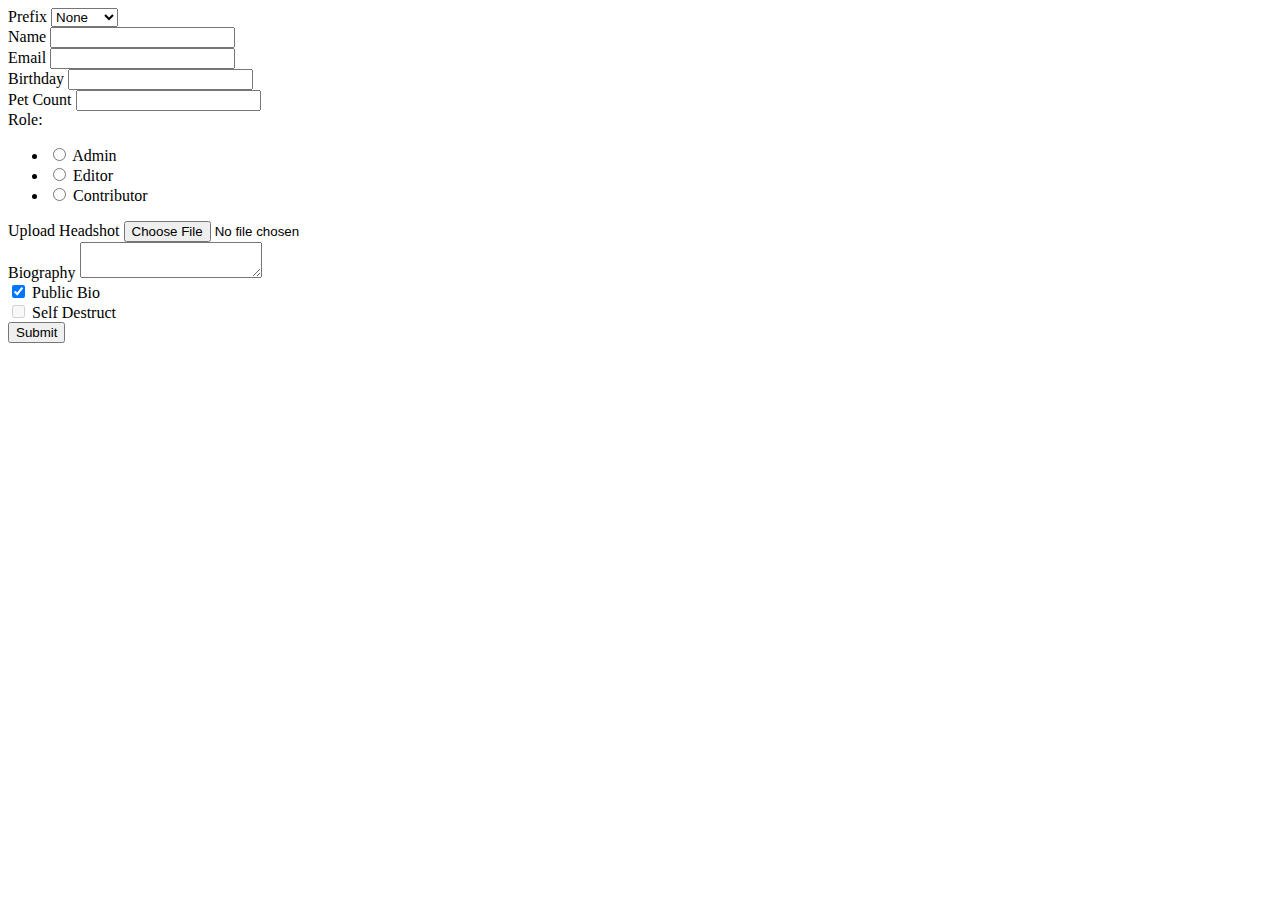
<file: form.html>
<!--

 Challenge 4: You have been tasked to create a
 for that sets a users profile. It will allow
 them to do the following:

 - Enter their User name (input text, should not autocomplete)
 - Email (input email)
 - Number of pets (input number)
 - Birthday (input date)
 - Choose an prefix (select)
 - Set a role (input type radio)
 - Show public profile (checkbox, should be checked by default)
 - Enter a bio (textarea)
 - Upload a picture (input file, should only accept images)
 - Self Destruct (input checkbox, should be DISABLED by default since we haven't implemented this feature yet)

 Your job is to:
 - Organize this better by adding tags
 - Add sensible placeholders
 - Connect lables to elements
 - Associate lables with their form element

 The form must to send file data. Set the attributes on the form tag:
 - It must send a file wat are the required attributes for this?

 Stretch Challenge: Use the pattern attribute to check the values in
 fields meet requirements. (you will need to have experience with
 regular expressions)
 - Name should not be empty.
 - Name should be at least 6 characters
 - Name should only contain letters and numbers

 -->

<!DOCTYPE HTML>
<body>
	<form>
		<div>
			<label for="label-prefix">Prefix</label>
			<select name="prefix" id="label-prefix">
				<option>None</option>
				<option>Mr</option>
				<option>Mrs</option>
				<option>Ms</option>
				<option>Sir</option>
				<option>Madam</option>
				<option>Dr</option>
			</select>
		</div>

		<div>
			<label for="field-name">Name</label>
			<input name="name" id="field-name" >
		</div>

		<div>
			<label for="field-email">Email</label>
			<input name="email" id="field-email">
		</div>

		<div>
			<label for="field-birthday">Birthday</label>
			<input name="birthday" id="field-birthday">
		</div>

		<div>
			<label for="field-pets">Pet Count</label>
			<input name="pets" id="field-pets">
		</div>

		<div>
			<label>Role:</label>
			<ul>
				<li>
					<input type="radio" name="role" id="radio-role-admin" value="Admin"/>
					<label for="radio-role-admin">Admin</label>
				</li>

				<li>
					<input type="radio" name="role" id="radio-role-editor" value="Editor" />
					<label for="radio-role-editor">Editor</label>
				</li>

				<li>
					<input type="radio" name="role" id="radio-role-contributor" value="Contributor" />
					<label for="radio-role-contributor">Contributor</label>
				</li>
			</ul>
		</div>

		<div>
			<label for="button-headshot">Upload Headshot</label>
			<input type="file" name="image" id="button-headshot">
		</div>

		<div>
			<label for="textbox-bio">Biography</label>
			<textarea name="bio"></textarea>
		</div>

		<div>
			<input type="checkbox" name="public" id="checkbox-public" checked>
			<label for="checkbox-public">Public Bio</label>
		</div>

		<div>
			<input type="checkbox" name="self-destruct" id="checkbox-self-destruct" disabled>
			<label for="checkbox-self-destruct">Self Destruct</label>
		</div>

		<div>
			<button type="submit">Submit</button>
		</div>
	</form>
</body>
</file>
